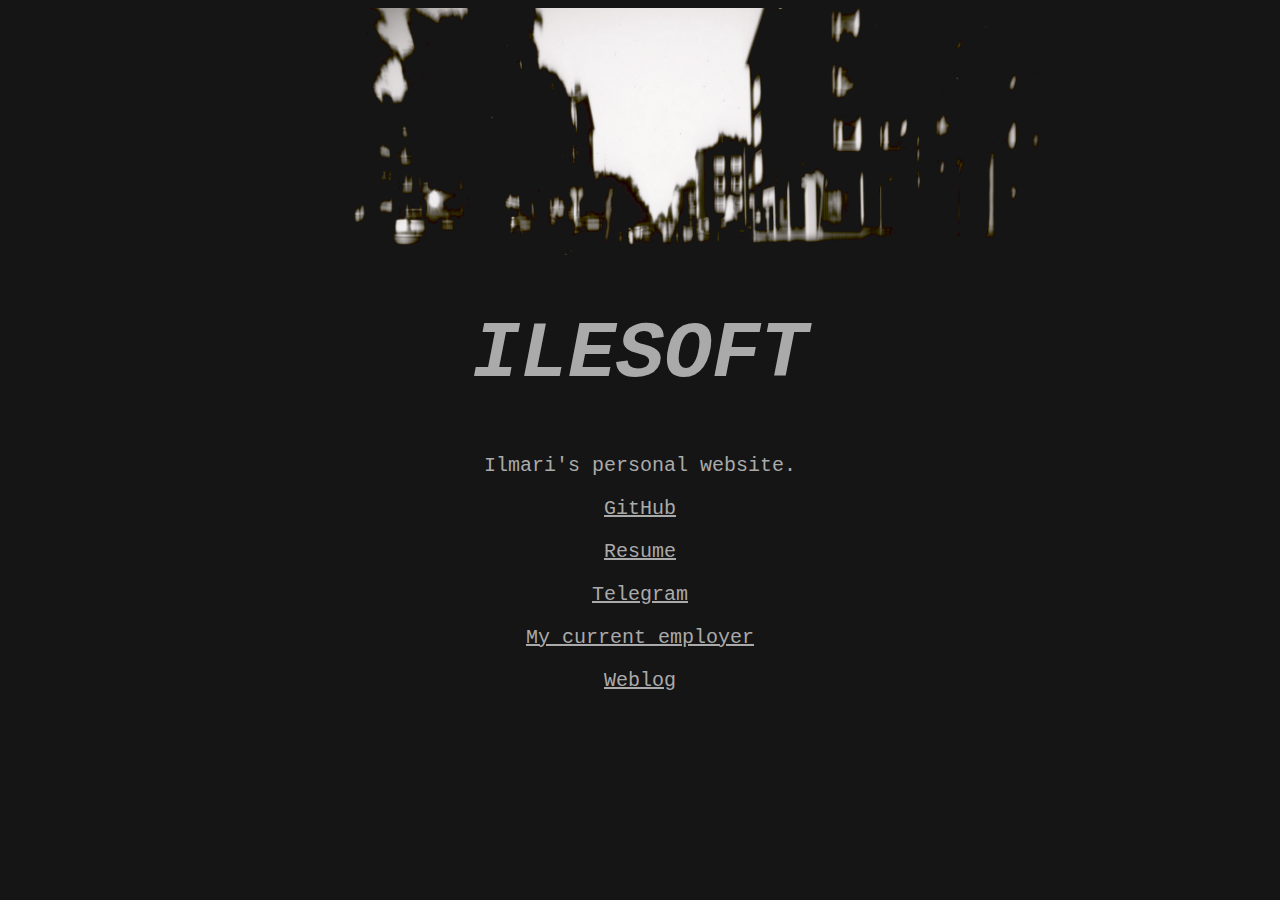
<file: index.html>
<!DOCTYPE html>
<html lang="en" dir="ltr">
  <head>
    <meta charset="utf-8" />
    <meta name="viewport" content="width=device-width, initial-scale=1.0" />
    <meta name="description" content="My site" />
    <title>Ilesoft</title>
    <link rel="stylesheet" href="styles.css" />
  </head>
  <body>
    <div class="header">
      <div class="header--image-wrapper">
        <img class="header--image" src="abbeyroad.png" alt="Nice Abbeyroad like picture." width="447" height="138" />
      </div>
    </div>
    <div class="content">
      <h1>ILESOFT</h1>
      <p>Ilmari's personal website.</p>
      <p><a href="https://github.com/ilesoft">GitHub</a></p>
      <p><a href="resume.pdf">Resume</a></p>
      <p><a href="https://t.me/ilmarii">Telegram</a></p>
      <p><a href="https://monad.fi/">My current employer</a></p>
      <p><a href="blog.html">Weblog</a></p>
      <!--p><a href="gopher://ilesoft.dy.fi">gopher hole</a></p-->
    </div>
    <script src="hamForHamster.js" async></script>
  </body>
</html>
</file>
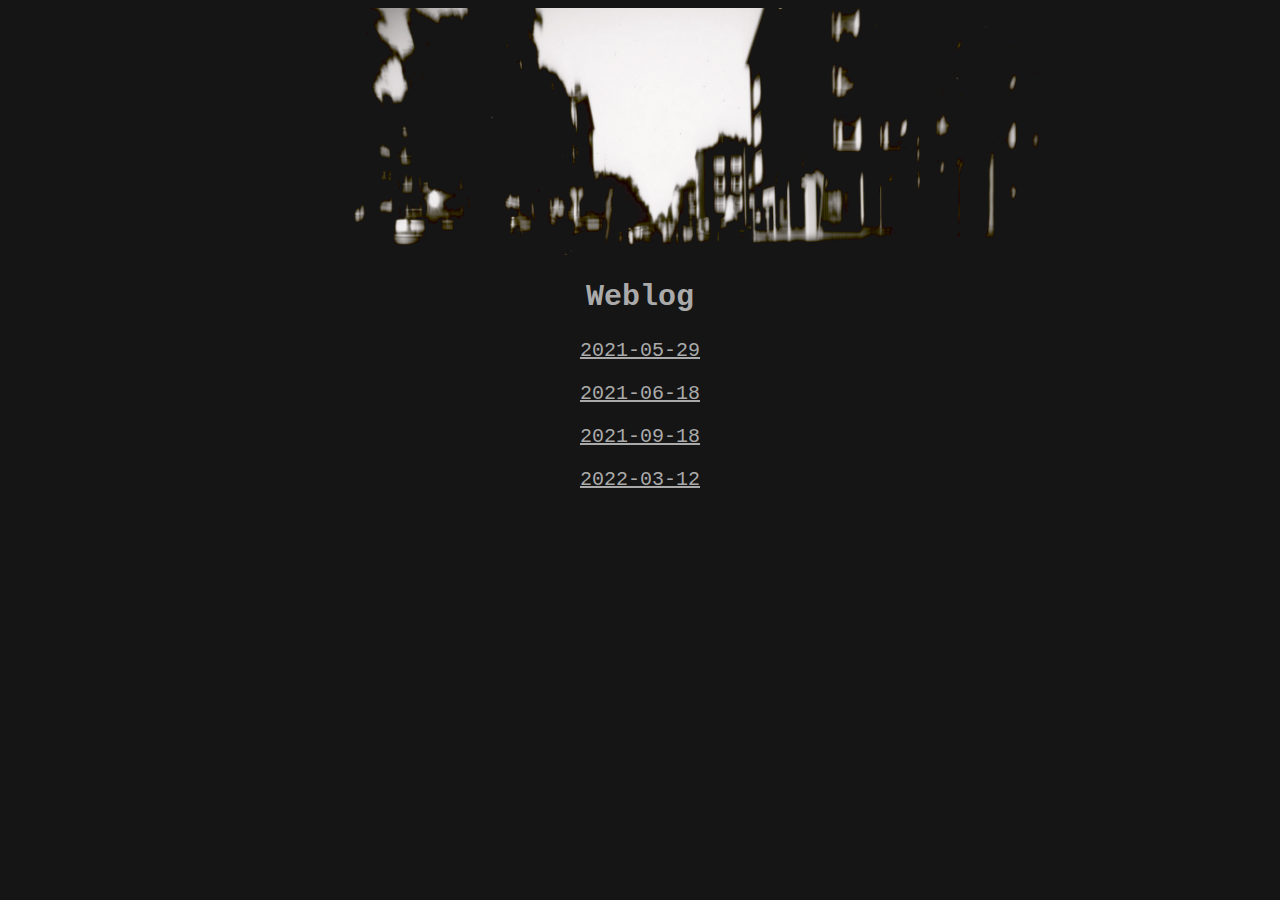
<file: blog.html>
<!DOCTYPE html>
<html lang="en" dir="ltr">
  <head>
    <meta charset="utf-8" />
    <meta name="viewport" content="width=device-width, initial-scale=1.0" />
    <meta name="description" content="Irrelevant pictures" />
    <title>Not a Real Blog</title>
    <link rel="stylesheet" href="/styles.css" />
  </head>
  <body>
    <div class="header">
      <div class="header--image-wrapper">
        <img class="header--image" src="/abbeyroad.png" alt="Nice Abbeyroad like picture." width="447" height="138" />
      </div>
    </div>
      <div class="content">
      <h2>Weblog</h2>
      <p><a href="posts/2021-05-29.html">2021-05-29</a></p>
      <p><a href="posts/2021-06-18.html">2021-06-18</a></p>
      <p><a href="posts/2021-09-18.html">2021-09-18</a></p>
      <p><a href="posts/2022-03-12.html">2022-03-12</a></p>
    </div>
    <script src="hamForHamster.js" async></script>
  </body>
</html>
</file>
<file: styles.css>
html{
  text-align: center;
  font-size: 20px;
  font-family: "Courier", "Lucida Console", monospace;
  background-color: #151515;
}
h1, h2, h3, p, a, td, th, button, figcaption {
  color: #AAAAAA;
}

.header {
  width: 40em;
  max-width: 75%;
  margin: 0 auto;
  }

.header--image-wrapper{
  /*Aspect ratio box*/
  height: 0;
  overflow: hidden;
  padding-bottom: 30.9302326%;
  position: relative;
  
  /*Centering*/
  margin: 0 auto;
}
.header--image {
  /*Inner aspect ratio box*/
  position: absolute;
  top: 0;
  left: 0;
  width: 100%;
  height: 100%;
}

.content{
  margin: 0 auto;
}

h1 {
  font-style: oblique;
  font-size: 80px;
}

.post--image {
  width: 75%;
  max-width: 400px;
}
</file>
